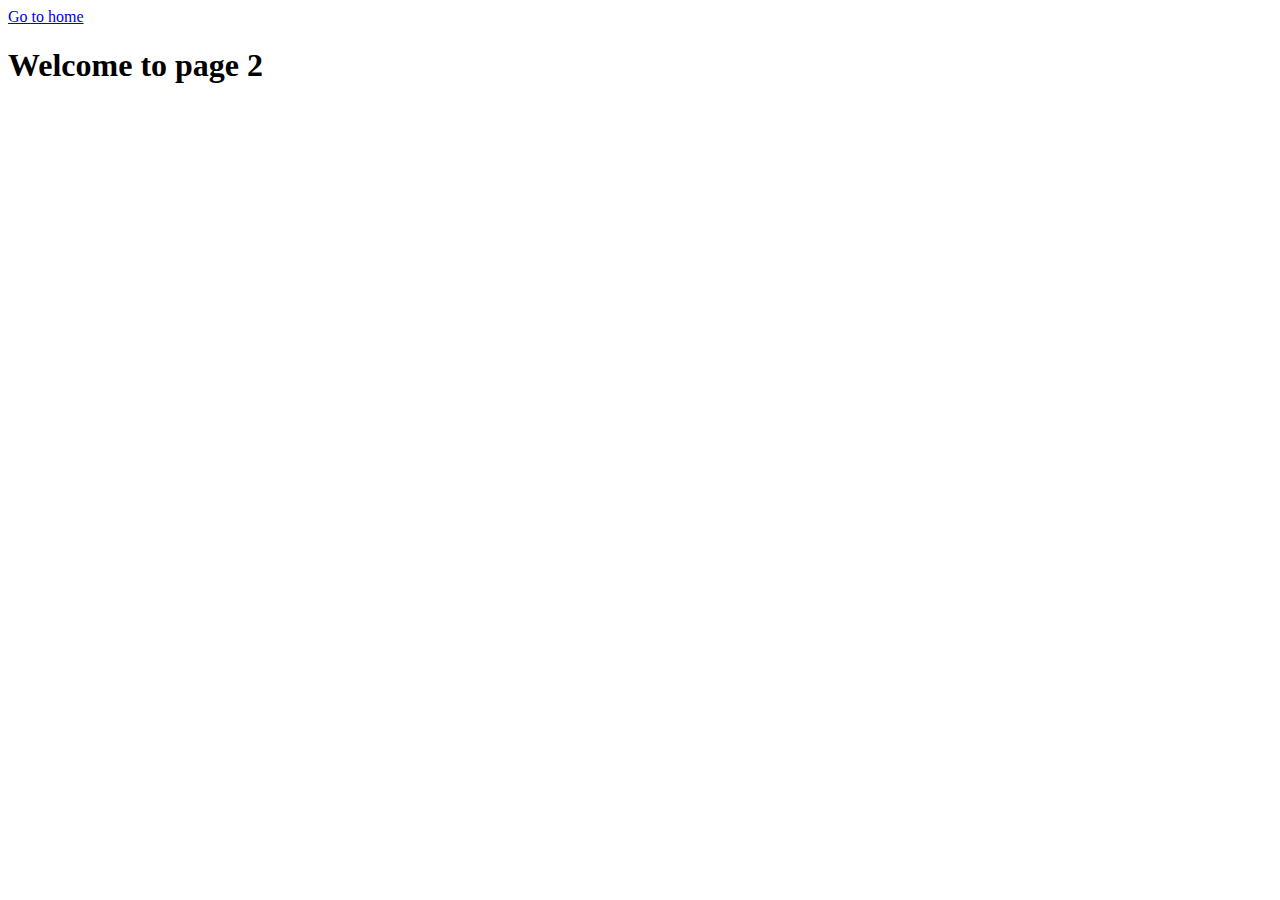
<file: page-2.html>
<!DOCTYPE html>
<html lang="en">
  <head>
    <meta charset="UTF-8" />
    <meta http-equiv="X-UA-Compatible" content="IE=edge" />
    <meta name="viewport" content="width=device-width, initial-scale=1.0" />
    <title>Page 2</title>
  </head>
  <body>
    <section>
      <a href="./index.html">Go to home</a>
      <h1>Welcome to page 2</h1>
    </section>
  </body>
</html>
</file>
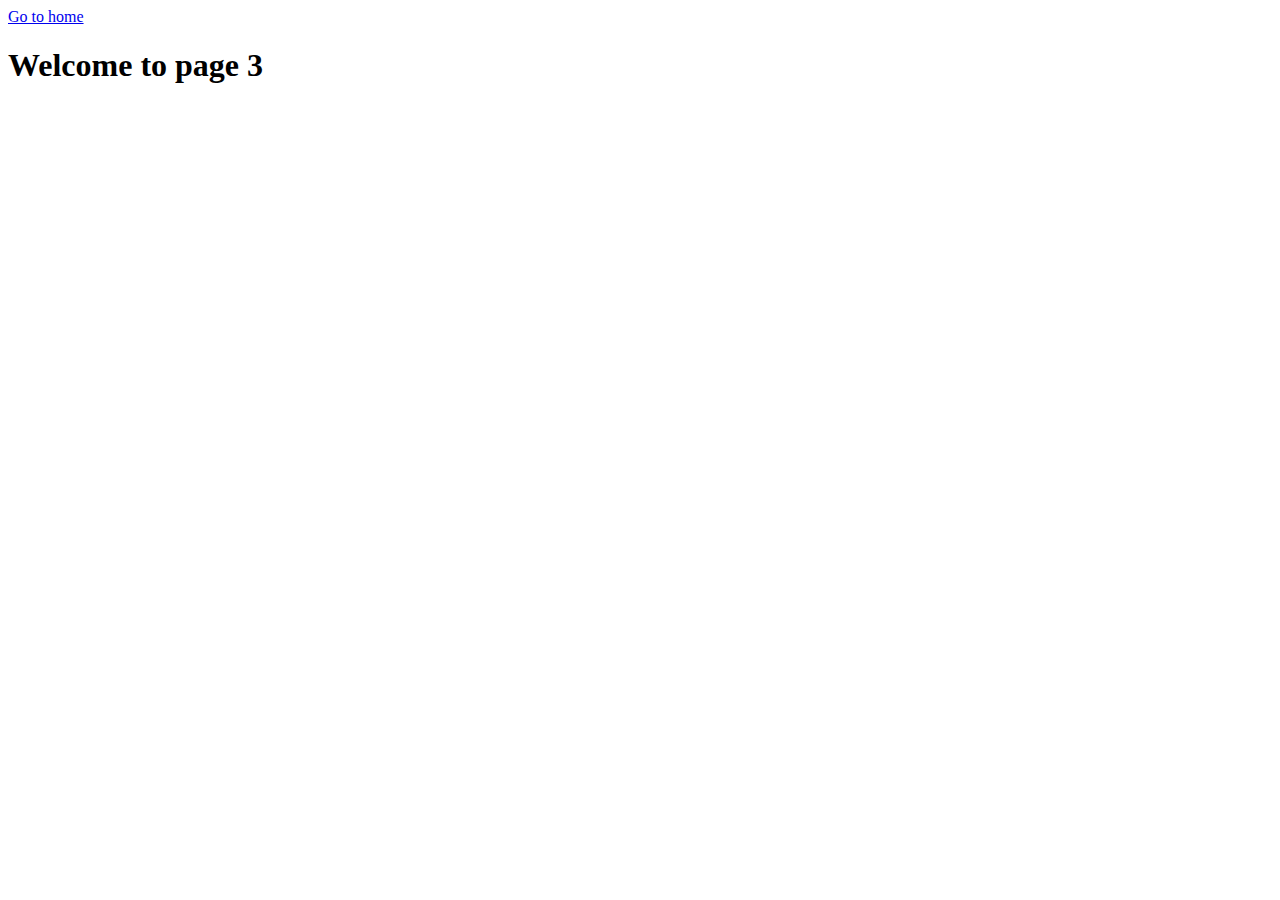
<file: page-3.html>
<!DOCTYPE html>
<html lang="en">
  <head>
    <meta charset="UTF-8" />
    <meta http-equiv="X-UA-Compatible" content="IE=edge" />
    <meta name="viewport" content="width=device-width, initial-scale=1.0" />
    <title>Page 3</title>
  </head>
  <body>
    <section>
      <a href="./index.html">Go to home</a>
      <h1>Welcome to page 3</h1>
    </section>
  </body>
</html>
</file>
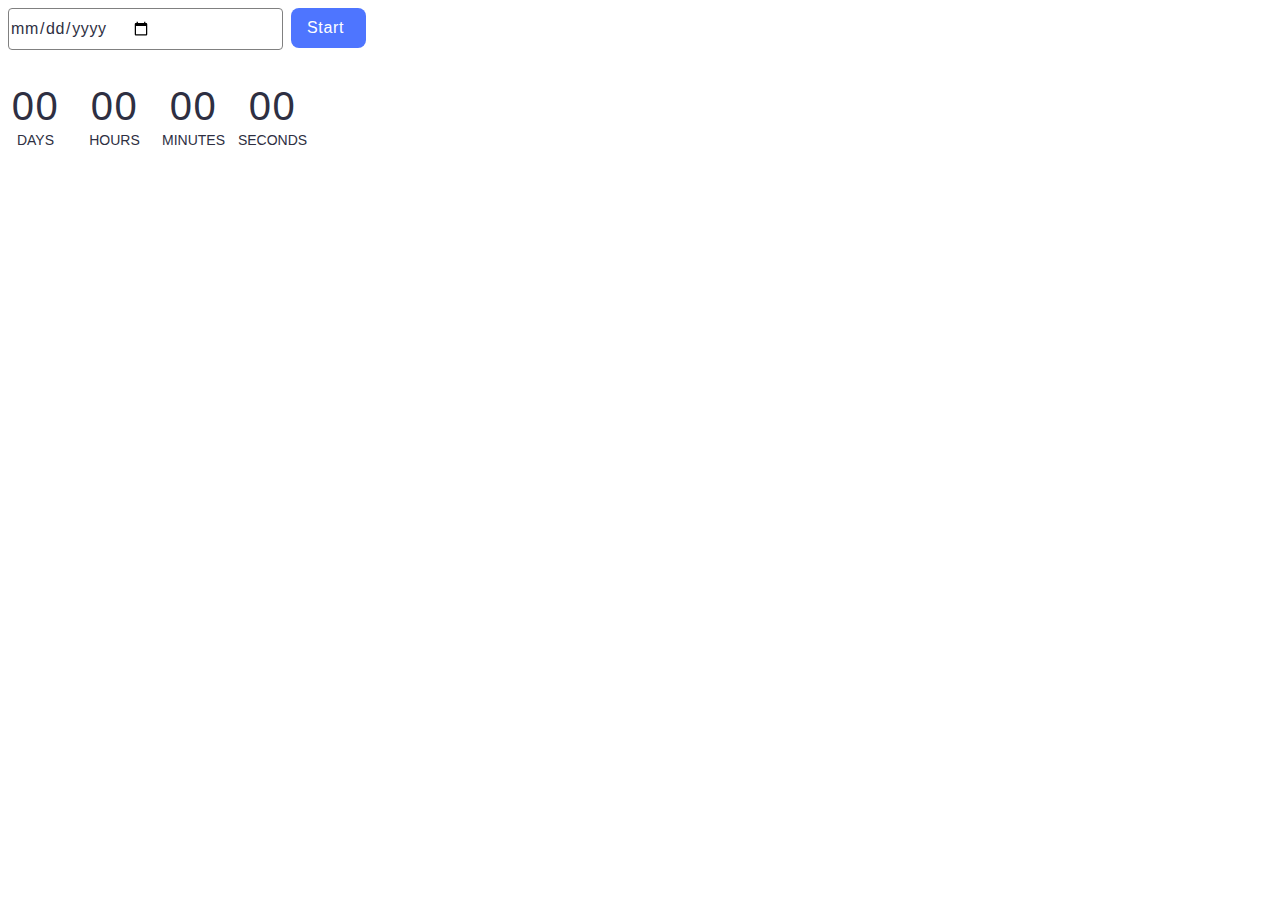
<file: src/1-timer.html>
<!DOCTYPE html>
<html lang="en">
  <head>
    <meta charset="UTF-8" />
    <meta http-equiv="X-UA-Compatible" content="IE=edge" />
    <meta name="viewport" content="width=device-width, initial-scale=1.0" />
    <link rel="stylesheet" href="./css/styles.css" />
    <title>Timer</title>
  </head>
  <body>
    <div class="input-field">
      <input type="date" id="datetime-picker" />
      <button class="button-start" type="button" data-start>Start</button>
    </div>
    <div class="timer">
      <div class="field">
        <span class="value" data-days>00</span>
        <span class="label">Days</span>
      </div>
      <div class="field">
        <span class="value" data-hours>00</span>
        <span class="label">Hours</span>
      </div>
      <div class="field">
        <span class="value" data-minutes>00</span>
        <span class="label">Minutes</span>
      </div>
      <div class="field">
        <span class="value" data-seconds>00</span>
        <span class="label">Seconds</span>
      </div>
    </div>
    <script type="module" src="./js/1-timer.js"></script>
  </body>
</html>
</file>
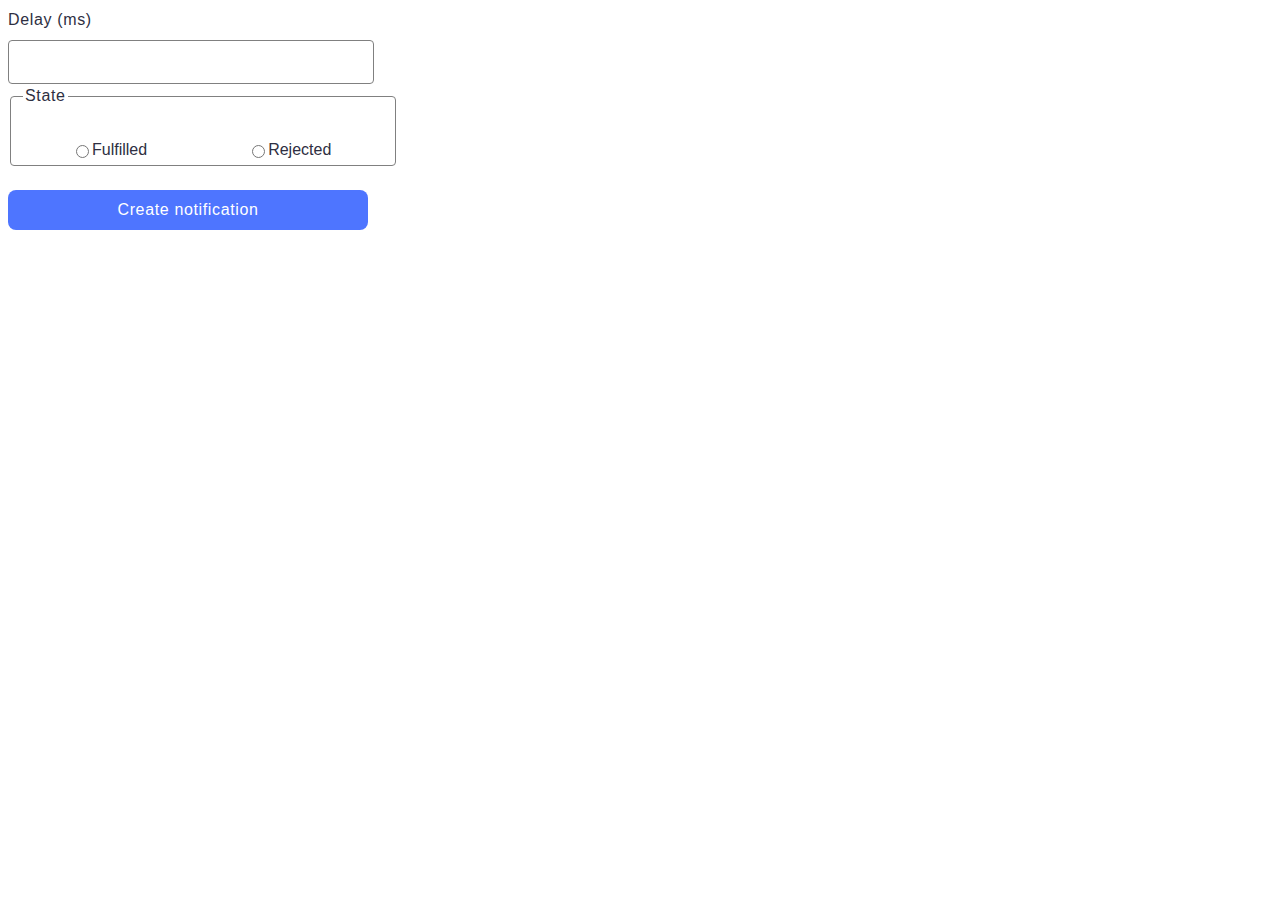
<file: src/2-snackbar.html>
<!DOCTYPE html>
<html lang="en">
  <head>
    <meta charset="UTF-8" />
    <meta http-equiv="X-UA-Compatible" content="IE=edge" />
    <meta name="viewport" content="width=device-width, initial-scale=1.0" />
    <link rel="stylesheet" href="./css/styles.css" />
    <title>Snackbar</title>
  </head>
  <body>
    <form class="form">
      <label class="label-input">
        Delay (ms)
        <input type="number" name="delay" required />
      </label>

      <fieldset>
        <legend>State</legend>
        <label class="label-radio">
          <input type="radio" name="state" value="fulfilled" required />
          Fulfilled
        </label>
        <label class="label-radio">
          <input type="radio" name="state" value="rejected" required />
          Rejected
        </label>
      </fieldset>

      <button type="submit">Create notification</button>
    </form>
    <script type="module" src="./js/2-snackbar.js"></script>
  </body>
</html>
</file>
<file: src/css/styles.css>
/**
  |============================
  | include css partials with
  | default @import url()
  |============================
*/

@import url('./reset.css');
@import url('./1-timer.css');
@import url('./2-snackbar.css');
</file>
